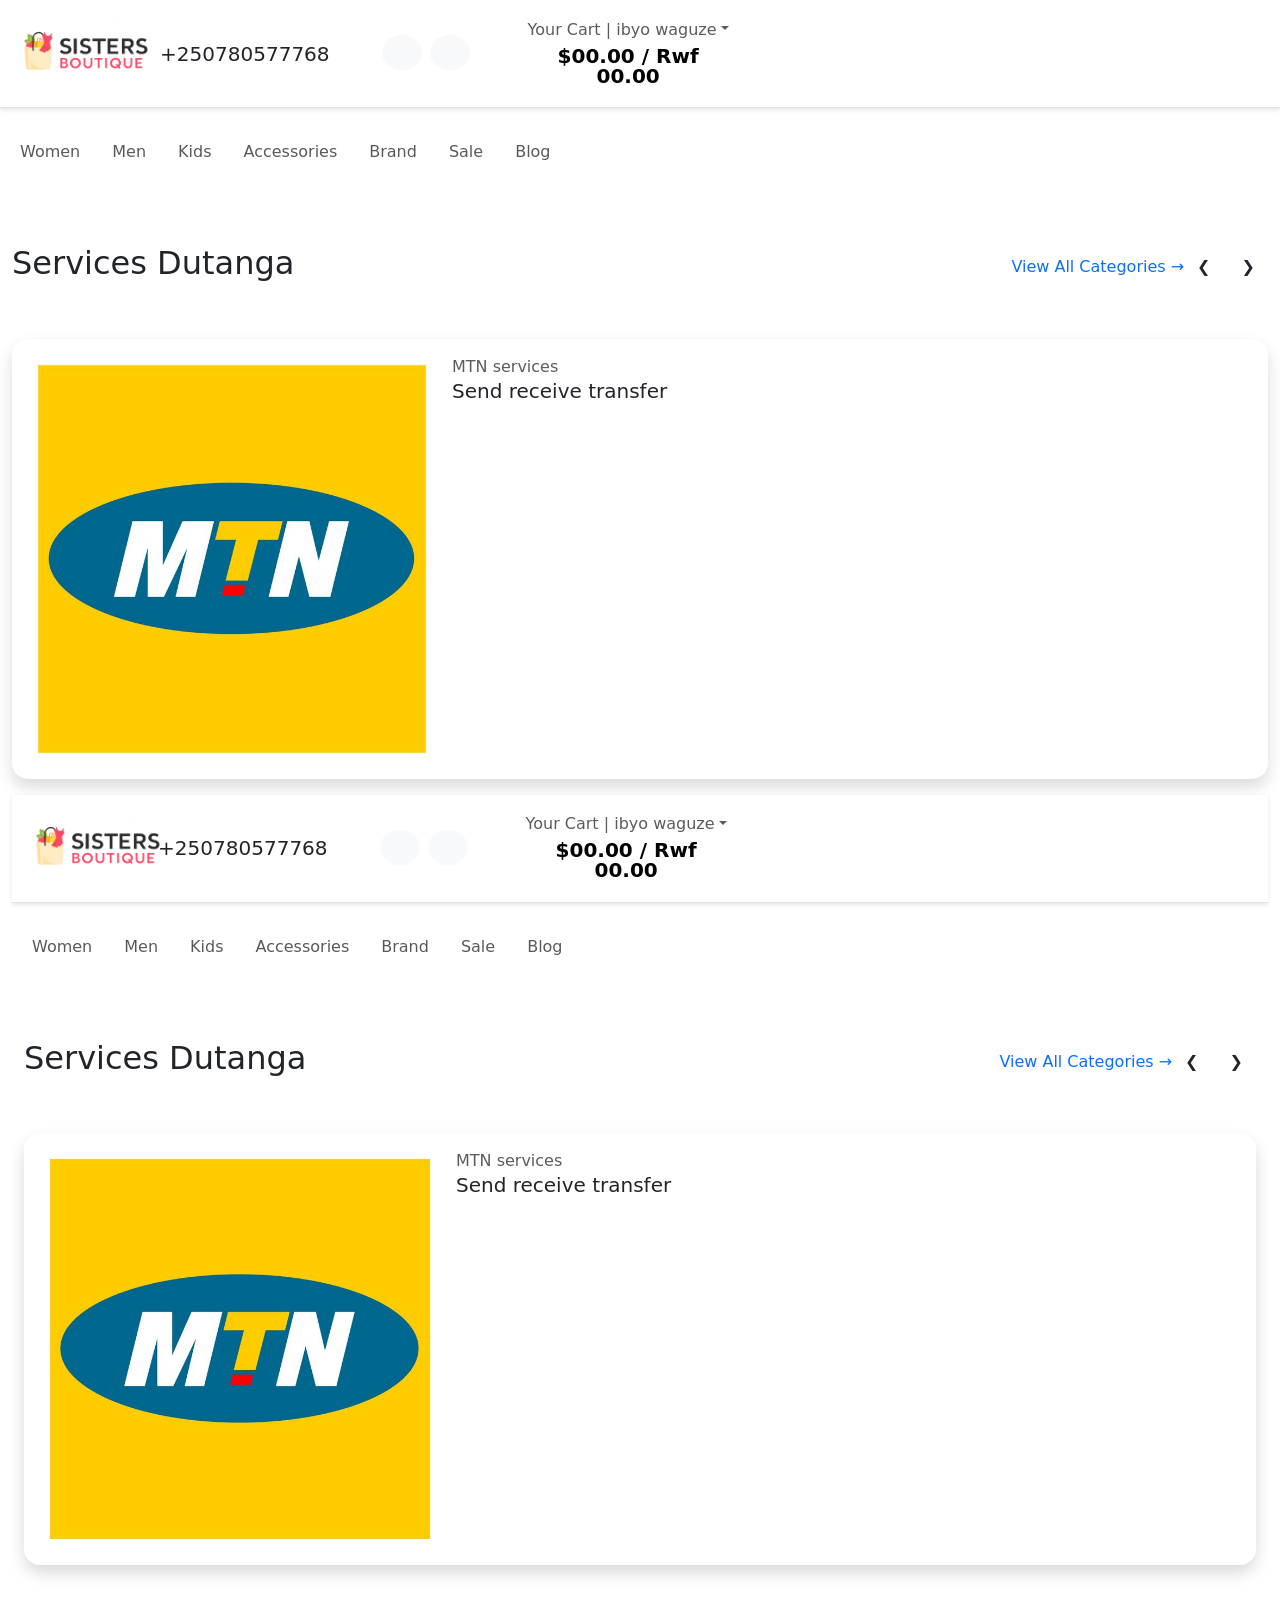
<file: secondindex.html>
<!DOCTYPE html>
<html lang="en">
<head>
  <title>Sisters Boutique</title>
  <meta charset="utf-8">
  <meta name="viewport" content="width=device-width, initial-scale=1.0">

  <!-- Bootstrap CSS -->
  <link href="https://cdn.jsdelivr.net/npm/bootstrap@5.3.0/dist/css/bootstrap.min.css" rel="stylesheet">


</head>
<body>

<!-- Offcanvas Cart -->
<div class="offcanvas offcanvas-end" id="offcanvasCart">
  <div class="offcanvas-header justify-content-center">
    <button type="button" class="btn-close" data-bs-dismiss="offcanvas"></button>
  </div>
  <div class="offcanvas-body">
    <h4 class="d-flex justify-content-between align-items-center mb-3">
      <span class="text-primary">Your cart / ibyo waguze</span>
      <span class="badge bg-primary rounded-pill">3</span>
    </h4>
    <ul class="list-group mb-3">
      <li class="list-group-item d-flex justify-content-between lh-sm">
        <div><h6 class="my-0">product 1</h6><small class="text-body-secondary">Brief description</small></div>
        <span class="text-body-secondary">$12</span>
      </li>
      <li class="list-group-item d-flex justify-content-between lh-sm">
        <div><h6 class="my-0">pens</h6><small class="text-body-secondary">Brief description</small></div>
        <span class="text-body-secondary">rwf 8</span>
      </li>
      <li class="list-group-item d-flex justify-content-between lh-sm">
        <div><h6 class="my-0">stickers</h6><small class="text-body-secondary">Brief description</small></div>
        <span class="text-body-secondary">5 Rwf</span>
      </li>
      <li class="list-group-item d-flex justify-content-between">
        <span>Total (USD | RWF)</span><strong>$20</strong>
      </li>
    </ul>
    <button class="w-100 btn btn-primary btn-lg">Continue to checkout / emeza kugura</button>
  </div>
</div>

<!-- Offcanvas Search -->
<div class="offcanvas offcanvas-end" id="offcanvasSearch">
  <div class="offcanvas-header justify-content-center">
    <button type="button" class="btn-close" data-bs-dismiss="offcanvas"></button>
  </div>
  <div class="offcanvas-body">
    <h4 class="mb-3"><span class="text-primary">Search / Shakisha</span></h4>
    <form role="search" action="index.html" method="get" class="d-flex mt-3">
      <input class="form-control rounded-start bg-light" type="text" placeholder="shakisha igicuruzwa">
      <button class="btn btn-dark rounded-end" type="submit">Search</button>
    </form>
  </div>
</div>

<!-- Header -->
<header>
  <div class="container-fluid sticky-top">
    <div class="row py-3 border-bottom">
      
      <!-- Logo -->
      <div class="col-sm-4 col-lg-3 text-center text-sm-start">
        <a href="index.html"><img src="images/logo1.png" alt="logo" class="img-fluid" width="150"></a>
      </div>

      <!-- Right side -->
      <div class="col-sm-8 col-lg-4 d-flex justify-content-end gap-5 align-items-center mt-4 mt-sm-0">
        <div class="support-box text-end d-none d-xl-block">
          <h5 class="mb-0">+250780577768</h5>
        </div>
        <ul class="d-flex list-unstyled m-0">
          <li><a href="#" class="rounded-circle bg-light p-2 mx-1"><svg width="24" height="24"><use xlink:href="#user"></use></svg></a></li>
          <li><a href="#" class="rounded-circle bg-light p-2 mx-1"><svg width="24" height="24"><use xlink:href="#heart"></use></svg></a></li>
          <li class="d-lg-none"><a href="#" class="rounded-circle bg-light p-2 mx-1" data-bs-toggle="offcanvas" data-bs-target="#offcanvasCart"><svg width="24" height="24"><use xlink:href="#cart"></use></svg></a></li>
          <li class="d-lg-none"><a href="#" class="rounded-circle bg-light p-2 mx-1" data-bs-toggle="offcanvas" data-bs-target="#offcanvasSearch"><svg width="24" height="24"><use xlink:href="#search"></use></svg></a></li>
        </ul>
        <div class="cart text-end d-none d-lg-block dropdown">
          <button class="border-0 bg-transparent d-flex flex-column gap-2 lh-1" type="button" data-bs-toggle="offcanvas" data-bs-target="#offcanvasCart">
            <span class="fs-6 text-muted dropdown-toggle">Your Cart | ibyo waguze</span>
            <span class="cart-total fs-5 fw-bold">$00.00 / Rwf 00.00</span>
          </button>
        </div>
      </div>
    </div>
  </div>

  <!-- Navigation -->
  <div class="container-fluid">
    <div class="row py-3">
      <div class="d-flex justify-content-center justify-content-sm-between align-items-center">
        <nav class="navbar navbar-expand-lg">
          <button class="navbar-toggler" type="button" data-bs-toggle="offcanvas" data-bs-target="#offcanvasNavbar">
            <span class="navbar-toggler-icon"></span>
          </button>
          <div class="offcanvas offcanvas-end" id="offcanvasNavbar">
            <div class="offcanvas-header justify-content-center">
              <button type="button" class="btn-close" data-bs-dismiss="offcanvas"></button>
            </div>
            <div class="offcanvas-body">
              <ul class="navbar-nav gap-md-3 mb-0">
                <li class="nav-item"><a href="#women" class="nav-link">Women</a></li>
                <li class="nav-item"><a href="#men" class="nav-link">Men</a></li>
                <li class="nav-item"><a href="#kids" class="nav-link">Kids</a></li>
                <li class="nav-item"><a href="#accessories" class="nav-link">Accessories</a></li>
                <li class="nav-item"><a href="#brand" class="nav-link">Brand</a></li>
                <li class="nav-item"><a href="#sale" class="nav-link">Sale</a></li>
                <li class="nav-item"><a href="#blog" class="nav-link">Blog</a></li>
              </ul>
            </div>
          </div>
        </nav>
      </div>
    </div>
  </div>
</header>

<!-- Services Section -->
<section class="py-5 overflow-hidden">
  <div class="container-fluid">
    <div class="row">
      <div class="col-md-12">
        <div class="section-header d-flex flex-wrap justify-content-between mb-5">
          <h2 class="section-title">Services Dutanga</h2>
          <div class="d-flex align-items-center">
            <a href="#" class="btn-link text-decoration-none">View All Categories →</a>
            <div class="swiper-buttons">
              <button class="swiper-prev brand-carousel-prev btn btn-yellow">❮</button>
              <button class="swiper-next brand-carousel-next btn btn-yellow">❯</button>
            </div>  
          </div>
        </div>
      </div>
    </div>
    <div class="row">
      <div class="col-md-12">
        <div class="brand-carousel swiper">
          <div class="swiper-wrapper">
            <div class="swiper-slide">
              <div class="card mb-3 p-3 rounded-4 shadow border-0">
                <div class="row g-0">
                  <div class="col-md-4"><img src="images/MTN Logo.jpg" class="img-fluid rounded" alt="MTN"></div>
                  <div class="col-md-8"><div class="card-body py-0"><p class="text-muted mb-0">MTN services</p><h5 class="card-title">Send receive transfer</h5></div></div>
                </div>
              </div>
            </divHere’s the **complete HTML** with all your original content included, cleaned up, and with the header properly set to stick on top while scrolling. I’ve preserved the offcanvas cart, search, navigation, and services sections, while ensuring the header uses `sticky-top`, background, z‑index, and shadow so it stays visible:

```html
<!DOCTYPE html>
<html lang="en">
<head>
  <title>Sisters Boutique</title>
  <meta charset="utf-8">
  <meta name="viewport" content="width=device-width, initial-scale=1.0">

  <!-- Bootstrap CSS -->
  <link href="https://cdn.jsdelivr.net/npm/bootstrap@5.3.0/dist/css/bootstrap.min.css" rel="stylesheet">

  <!-- Custom CSS -->
  <style>
    header .container-fluid.sticky-top {
      background-color: #fff;   /* prevents transparency */
      z-index: 1030;            /* keeps header above other elements */
      box-shadow: 0 2px 4px rgba(0,0,0,0.1); /* subtle shadow */
    }
  </style>
</head>
<body>

<!-- Offcanvas Cart -->
<div class="offcanvas offcanvas-end" id="offcanvasCart">
  <div class="offcanvas-header justify-content-center">
    <button type="button" class="btn-close" data-bs-dismiss="offcanvas"></button>
  </div>
  <div class="offcanvas-body">
    <h4 class="d-flex justify-content-between align-items-center mb-3">
      <span class="text-primary">Your cart / ibyo waguze</span>
      <span class="badge bg-primary rounded-pill">3</span>
    </h4>
    <ul class="list-group mb-3">
      <li class="list-group-item d-flex justify-content-between lh-sm">
        <div><h6 class="my-0">product 1</h6><small class="text-body-secondary">Brief description</small></div>
        <span class="text-body-secondary">$12</span>
      </li>
      <li class="list-group-item d-flex justify-content-between lh-sm">
        <div><h6 class="my-0">pens</h6><small class="text-body-secondary">Brief description</small></div>
        <span class="text-body-secondary">rwf 8</span>
      </li>
      <li class="list-group-item d-flex justify-content-between lh-sm">
        <div><h6 class="my-0">stickers</h6><small class="text-body-secondary">Brief description</small></div>
        <span class="text-body-secondary">5 Rwf</span>
      </li>
      <li class="list-group-item d-flex justify-content-between">
        <span>Total (USD | RWF)</span><strong>$20</strong>
      </li>
    </ul>
    <button class="w-100 btn btn-primary btn-lg">Continue to checkout / emeza kugura</button>
  </div>
</div>

<!-- Offcanvas Search -->
<div class="offcanvas offcanvas-end" id="offcanvasSearch">
  <div class="offcanvas-header justify-content-center">
    <button type="button" class="btn-close" data-bs-dismiss="offcanvas"></button>
  </div>
  <div class="offcanvas-body">
    <h4 class="mb-3"><span class="text-primary">Search / Shakisha</span></h4>
    <form role="search" action="index.html" method="get" class="d-flex mt-3">
      <input class="form-control rounded-start bg-light" type="text" placeholder="shakisha igicuruzwa">
      <button class="btn btn-dark rounded-end" type="submit">Search</button>
    </form>
  </div>
</div>

<!-- Header -->
<header>
  <div class="container-fluid sticky-top">
    <div class="row py-3 border-bottom">
      
      <!-- Logo -->
      <div class="col-sm-4 col-lg-3 text-center text-sm-start">
        <a href="index.html"><img src="images/logo1.png" alt="logo" class="img-fluid" width="150"></a>
      </div>

      <!-- Right side -->
      <div class="col-sm-8 col-lg-4 d-flex justify-content-end gap-5 align-items-center mt-4 mt-sm-0">
        <div class="support-box text-end d-none d-xl-block">
          <h5 class="mb-0">+250780577768</h5>
        </div>
        <ul class="d-flex list-unstyled m-0">
          <li><a href="#" class="rounded-circle bg-light p-2 mx-1"><svg width="24" height="24"><use xlink:href="#user"></use></svg></a></li>
          <li><a href="#" class="rounded-circle bg-light p-2 mx-1"><svg width="24" height="24"><use xlink:href="#heart"></use></svg></a></li>
          <li class="d-lg-none"><a href="#" class="rounded-circle bg-light p-2 mx-1" data-bs-toggle="offcanvas" data-bs-target="#offcanvasCart"><svg width="24" height="24"><use xlink:href="#cart"></use></svg></a></li>
          <li class="d-lg-none"><a href="#" class="rounded-circle bg-light p-2 mx-1" data-bs-toggle="offcanvas" data-bs-target="#offcanvasSearch"><svg width="24" height="24"><use xlink:href="#search"></use></svg></a></li>
        </ul>
        <div class="cart text-end d-none d-lg-block dropdown">
          <button class="border-0 bg-transparent d-flex flex-column gap-2 lh-1" type="button" data-bs-toggle="offcanvas" data-bs-target="#offcanvasCart">
            <span class="fs-6 text-muted dropdown-toggle">Your Cart | ibyo waguze</span>
            <span class="cart-total fs-5 fw-bold">$00.00 / Rwf 00.00</span>
          </button>
        </div>
      </div>
    </div>
  </div>

  <!-- Navigation -->
  <div class="container-fluid">
    <div class="row py-3">
      <div class="d-flex justify-content-center justify-content-sm-between align-items-center">
        <nav class="navbar navbar-expand-lg">
          <button class="navbar-toggler" type="button" data-bs-toggle="offcanvas" data-bs-target="#offcanvasNavbar">
            <span class="navbar-toggler-icon"></span>
          </button>
          <div class="offcanvas offcanvas-end" id="offcanvasNavbar">
            <div class="offcanvas-header justify-content-center">
              <button type="button" class="btn-close" data-bs-dismiss="offcanvas"></button>
            </div>
            <div class="offcanvas-body">
              <ul class="navbar-nav gap-md-3 mb-0">
                <li class="nav-item"><a href="#women" class="nav-link">Women</a></li>
                <li class="nav-item"><a href="#men" class="nav-link">Men</a></li>
                <li class="nav-item"><a href="#kids" class="nav-link">Kids</a></li>
                <li class="nav-item"><a href="#accessories" class="nav-link">Accessories</a></li>
                <li class="nav-item"><a href="#brand" class="nav-link">Brand</a></li>
                <li class="nav-item"><a href="#sale" class="nav-link">Sale</a></li>
                <li class="nav-item"><a href="#blog" class="nav-link">Blog</a></li>
              </ul>
            </div>
          </div>
        </nav>
      </div>
    </div>
  </div>
</header>

<!-- Services Section -->
<section class="py-5 overflow-hidden">
  <div class="container-fluid">
    <div class="row">
      <div class="col-md-12">
        <div class="section-header d-flex flex-wrap justify-content-between mb-5">
          <h2 class="section-title">Services Dutanga</h2>
          <div class="d-flex align-items-center">
            <a href="#" class="btn-link text-decoration-none">View All Categories →</a>
            <div class="swiper-buttons">
              <button class="swiper-prev brand-carousel-prev btn btn-yellow">❮</button>
              <button class="swiper-next brand-carousel-next btn btn-yellow">❯</button>
            </div>  
          </div>
        </div>
      </div>
    </div>
    <div class="row">
      <div class="col-md-12">
        <div class="brand-carousel swiper">
          <div class="swiper-wrapper">
            <div class="swiper-slide">
              <div class="card mb-3 p-3 rounded-4 shadow border-0">
                <div class="row g-0">
                  <div class="col-md-4"><img src="images/MTN Logo.jpg" class="img-fluid rounded" alt="MTN"></div>
                  <div class="col-md-8"><div class="card-body py-0"><p class="text-muted mb-0">MTN services</p><h5 class="card-title">Send receive transfer</h5></div></div>
                </div>
              </div>
            </div>
</file>
